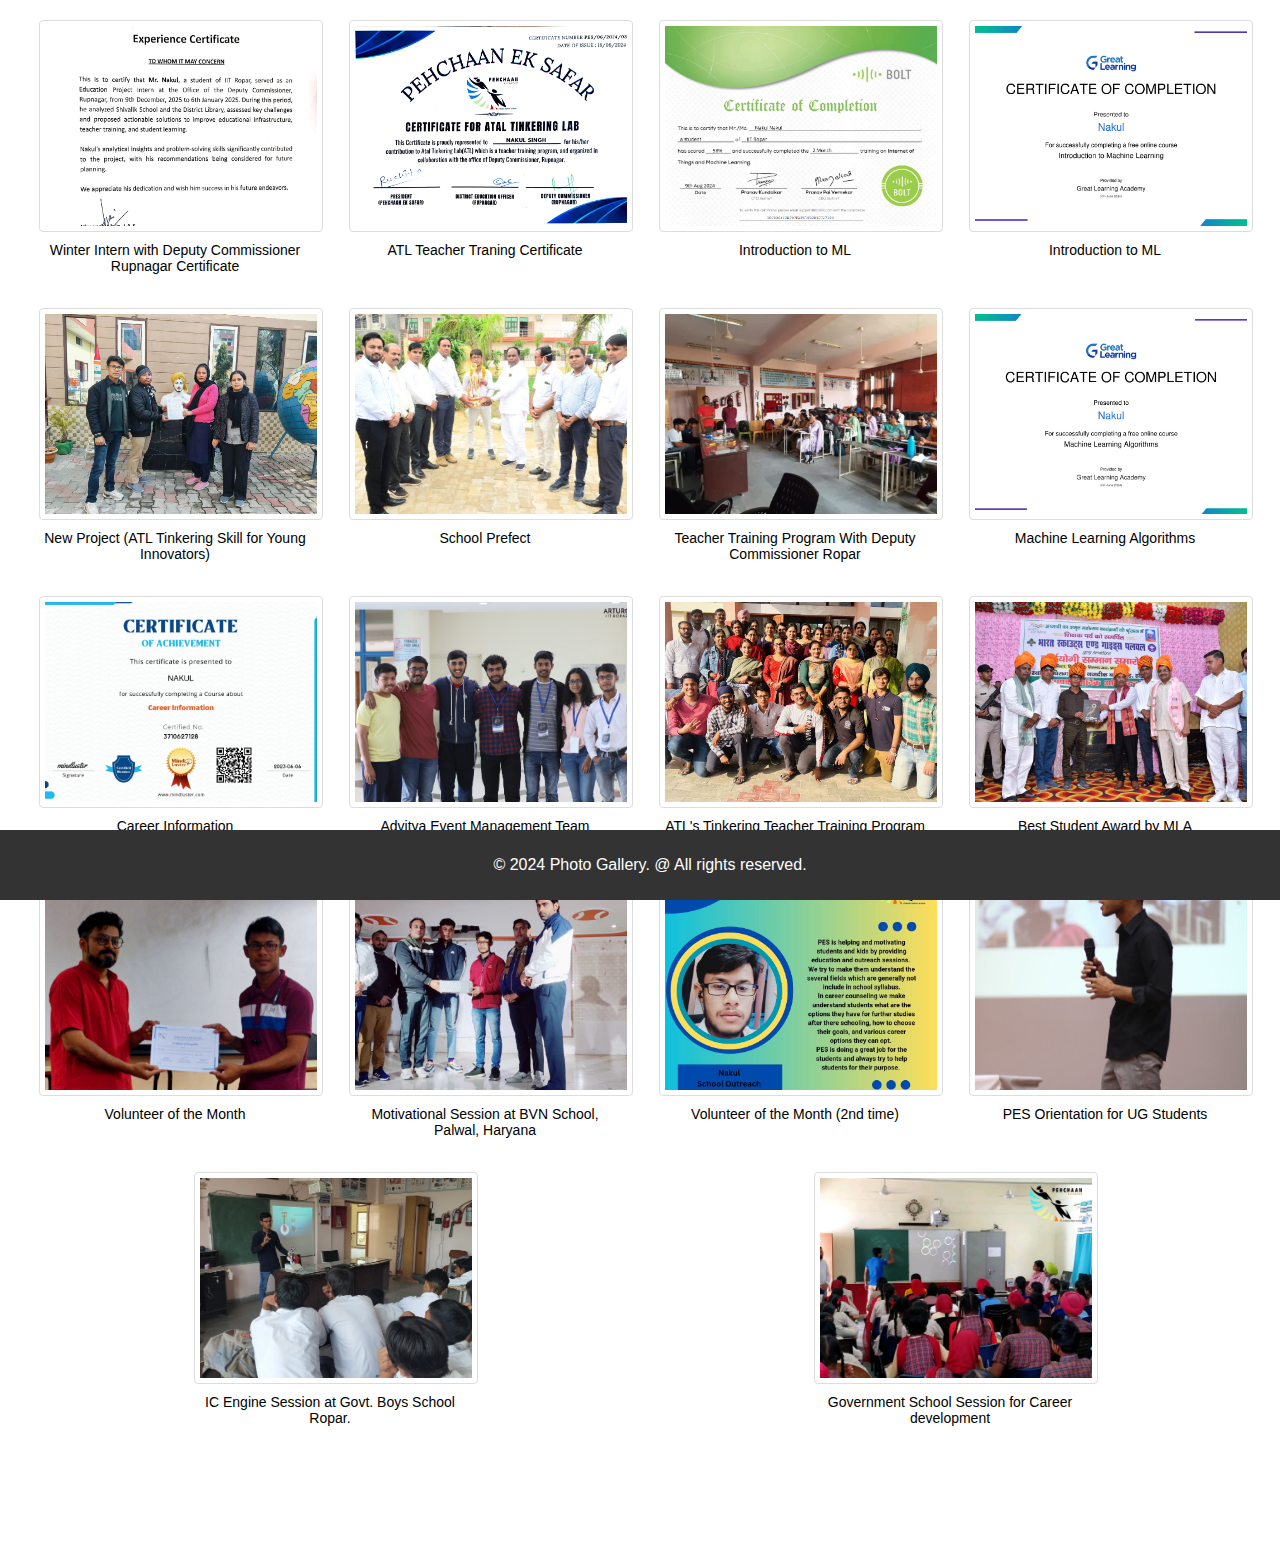
<file: post.html>
<!DOCTYPE html>
<html lang="en">
<head>
    <meta charset="UTF-8">
    <meta name="viewport" content="width=device-width, initial-scale=1.0">
    <title>Photo Gallery</title>
    <link rel="stylesheet" href="post.css">
</head>
<body>
    

    <main id="gallery">
        <div class="photo-section">
            <img src="Image/winter intern.jpeg" alt="Winter Intern with Deputy Commissioner Certificate" class="gallery-img">
            <p class="short-description">Winter Intern with Deputy Commissioner Rupnagar Certificate</p>
        </div>
        <div class="photo-section">
            <img src="Image/ATL.png" alt="ATL Teacher Traning certificate" class="gallery-img">
            <p class="short-description">ATL Teacher Traning Certificate</p>
        </div>
        <div class="photo-section">
            <img src="Image/Bolt.png" alt="Bolt certificate" class="gallery-img">
            <p class="short-description">Introduction to ML</p>
        </div> 
        <div class="photo-section">
            <img src="Image/Introduction to ML.png" alt="Machine Learning certificate" class="gallery-img">
            <p class="short-description">Introduction to ML</p>
        </div> 
        <div class="photo-section">
            <img src="Image/ATL New Project.jpeg" alt="ATL Tinkering Skill for Young Innovators" class="gallery-img">
            <p class="short-description">New Project (ATL Tinkering Skill for Young Innovators)</p>
        </div> 
        <div class="photo-section">
            <img src="Image/IMG_20210808_204928.jpg" alt="School Prefect" class="gallery-img">
            <p class="short-description">School Prefect</p>
        </div> 
        <div class="photo-section">
            <img src="Image/atl.jpg" alt="School Prefect" class="Teacher Training Program With Deputy Commissioner Ropar">
            <p class="short-description">Teacher Training Program With Deputy Commissioner Ropar</p>
        </div> 
        <div class="photo-section">
            <img src="Image/ML Algorithms.png" alt="ML Algorithms certificate" class="gallery-img">
            <p class="short-description">Machine Learning Algorithms</p>
        </div> 
        <div class="photo-section">
            <img src="Image/career information cer..jpg" alt="Career Information Certificate" class="gallery-img">
            <p class="short-description">Career Information</p>
        </div> 
        <div class="photo-section">
            <img src="Image/advitya event.jpg" alt="Advitya Event Photo" class="gallery-img">
            <p class="short-description">Advitya Event Management Team </p>
        </div>
        
        <div class="photo-section">
            <img src="Image/ATL project.jpg" alt="ATL Project Team" class="gallery-img">
            <p class="short-description">ATL's Tinkering Teacher Training Program under DC of Ropar successfully completed. </p>
        </div>
        <div class="photo-section">
            <img src="Image/12th and jee award.jpg" alt="Jee Advance Awarad" class="gallery-img">
            <p class="short-description">Best Student Award by MLA</p>
        </div> 
        
        <div class="photo-section">
            <img src="Image/vol. month.jpg" alt="PES" class="gallery-img">
            <p class="short-description">Volunteer of the Month</p>
        </div> 
        
        <div class="photo-section">
            <img src="Image/BVN school Session.jpg" alt="Motivational session" class="gallery-img">
            <p class="short-description">Motivational Session at BVN School, Palwal, Haryana</p>
        </div>
        <div class="photo-section">
            <img src="Image/vol of month.png" alt="PES" class="gallery-img">
            <p class="short-description">Volunteer of the Month (2nd time)</p>
        </div>
        
        <div class="photo-section">
            <img src="Image/UG orint..png" alt="PES Orientation" class="gallery-img">
            <p class="short-description">PES Orientation for UG Students</p>
        </div> 
        <div class="photo-section">
            <img src="Image/pes IC eng.1.jpg" alt="Session on IC Engine" class="gallery-img">
            <p class="short-description">IC Engine Session at Govt. Boys School Ropar.</p>
        </div> 
        <div class="photo-section">
            <img src="Image/gov school session.jpg" alt="Gov School Session" class="gallery-img">
            <p class="short-description">Government School Session for Career development</p>
        </div> 
    </main>
<br><br><br><br>
    <footer>
        <p>&copy; 2024 Photo Gallery. @ All rights reserved.</p>
    </footer>

    <!-- Modal Structure -->
    <div id="myModal" class="modal">
        <span class="close">&times;</span>
        <img class="modal-content" id="img01">
        <div id="caption"></div>
    </div>

    <script src="post.js"></script>
</body>
</html>
</file>
<file: post.css>
body {
    font-family: Arial, sans-serif;
    margin: 0;
    padding: 0;
}

nav ul {
    list-style-type: none;
    margin: 0;
    padding: 0;
    background-color: #333;
    overflow: hidden;
}

nav ul li {
    float: left;
}

nav ul li a {
    display: block;
    color: white;
    text-align: center;
    padding: 14px 16px;
    text-decoration: none;
}

nav ul li a:hover {
    background-color: #111;
}

#gallery {
    display: flex;
    flex-wrap: wrap;
    justify-content: space-around;
    padding: 20px;
}

.photo-section {
    flex-basis: 22%;
    box-sizing: border-box;
    margin-bottom: 20px;
    text-align: center;
}

.photo-section img {
    width: 100%;
    height: 200px; /* Set a fixed height */
    object-fit: cover; /* Ensure images maintain aspect ratio and cover the area */
    display: block;
    margin: 0 auto;
    border: 1px solid #ddd;
    border-radius: 4px;
    padding: 5px;
    cursor: pointer;
}

.short-description {
    margin-top: 10px;
    font-size: 14px;
}

footer {
    text-align: center;
    padding: 10px;
    background-color: #333;
    color: white;
    position: fixed;
    bottom: 0;
    width: 100%;
}

.modal {
    display: none;
    position: fixed;
    z-index: 1;
    padding-top: 100px;
    left: 0;
    top: 0;
    width: 100%;
    height: 100%;
    overflow: auto;
    background-color: rgb(0, 0, 0);
    background-color: rgba(0, 0, 0, 0.9);
}

.modal-content {
    margin: auto;
    display: block;
    width: 80%;
    max-width: 700px;
}

#caption {
    margin: auto;
    display: block;
    width: 80%;
    max-width: 700px;
    text-align: center;
    color: #ccc;
    padding: 10px 0;
}

.modal-content, #caption {
    animation-name: zoom;
    animation-duration: 0.6s;
}

@keyframes zoom {
    from {transform: scale(0)} 
    to {transform: scale(1)}
}

.close {
    position: absolute;
    top: 15px;
    right: 35px;
    color: #f1f1f1;
    font-size: 40px;
    font-weight: bold;
    transition: 0.3s;
}

.close:hover,
.close:focus {
    color: #bbb;
    text-decoration: none;
    cursor: pointer;
}

@media (max-width: 768px) {
    .photo-section {
        flex-basis: 45%;
    }
}

@media (max-width: 480px) {
    .photo-section {
        flex-basis: 100%;
    }
}
</file>
